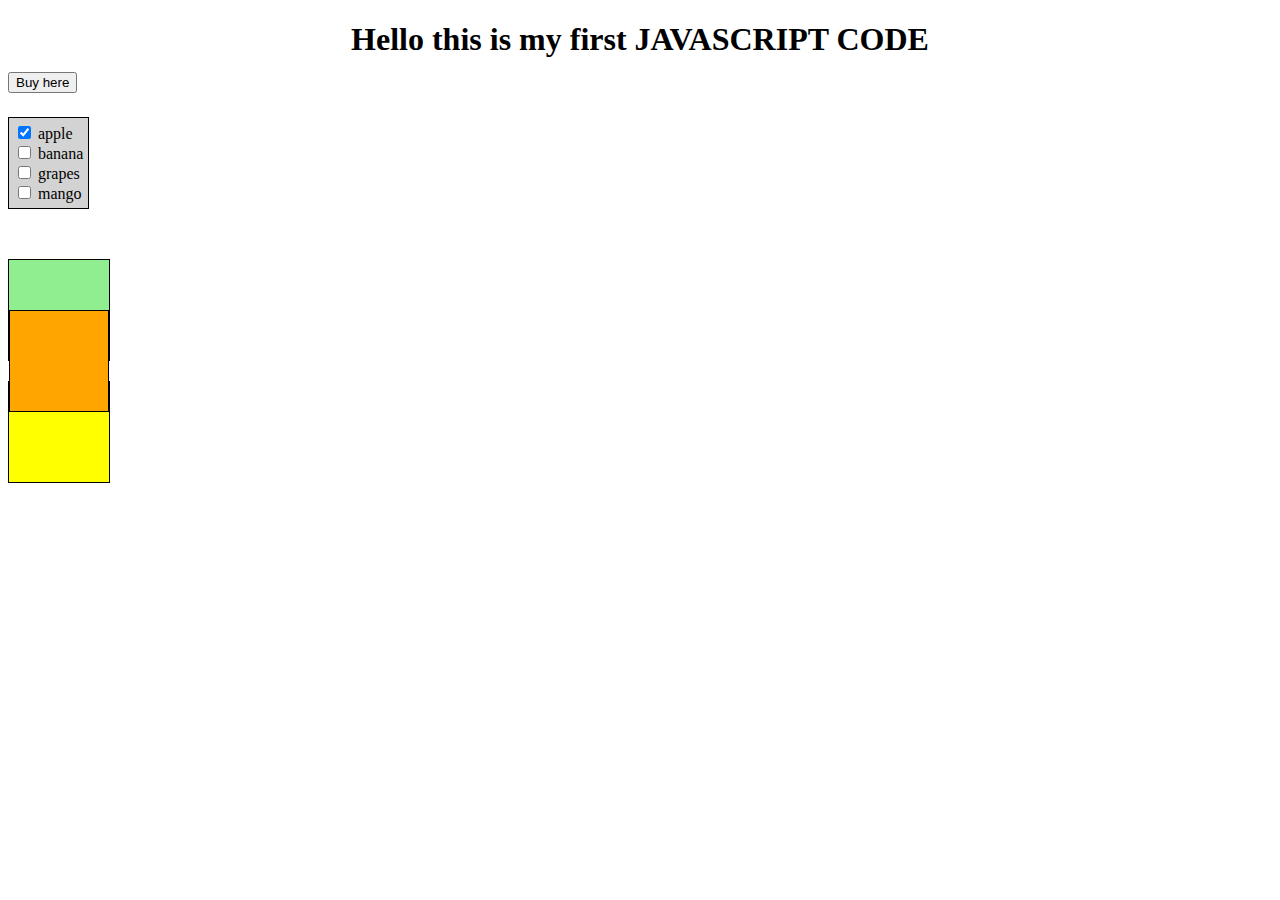
<file: Index.html>
<!DOCTYPE html>
<html lang="en">
<head>
    <meta charset="UTF-8">
    <meta name="viewport" content="width=device-width, initial-scale=1.0">
    <title>Document</title>

    <style>
        .doSomething{
            border:1px solid black;
            padding:5px;
            width:fit-content;
            background-color:lightgray;
        }

        /*#forms{
            border:1px solid black;

        }*/

        .hello{
            border: 1px solid black;
            background-color: lightgreen;
            margin-top: 50px;
            height:100px;
            width: 100px;
            display:flex;
        }

        .Hi{
            border: 1px solid black;
            background-color: orange;
            margin-top: 50px;
            height:100px;
            width: 100px;
            display:flex;
        }

        .cool{
            border:1px solid black;
            background-color: yellow;
            margin-top: 20px;
            width: 100px;
            height: 100px;
            display:block;
        }

    </style>
</head>
<body>
    <h1>
        <center> Hello this is my first JAVASCRIPT CODE </center>
        <button id="button">Buy here</button>
    </h1>
    

     <div class="doSomething" id="forms">
    <input type="checkbox" name="fruits" value="apple" checked="checked" >
    <label for="banana">apple</label><br>
    <input type="checkbox" name="fruit" value="banana" >
    <label for="grapes">banana</label><br>
    <input type="checkbox" name="fruit" value="grapes" >
    <label for="grapes">grapes</label><br>
    <input type="checkbox" name="fruit" value="mango" >
    <label mango>mango</label>
</div>

<div class="hello" id="first">
    <div class="Hi" id="second"></div>
</div>

<div class="cool" id="cool"></div>

<script type="modules" src="work.js"></script>
<script type="modules" src="Math_util.js"></script>
</body>
</html>
</file>
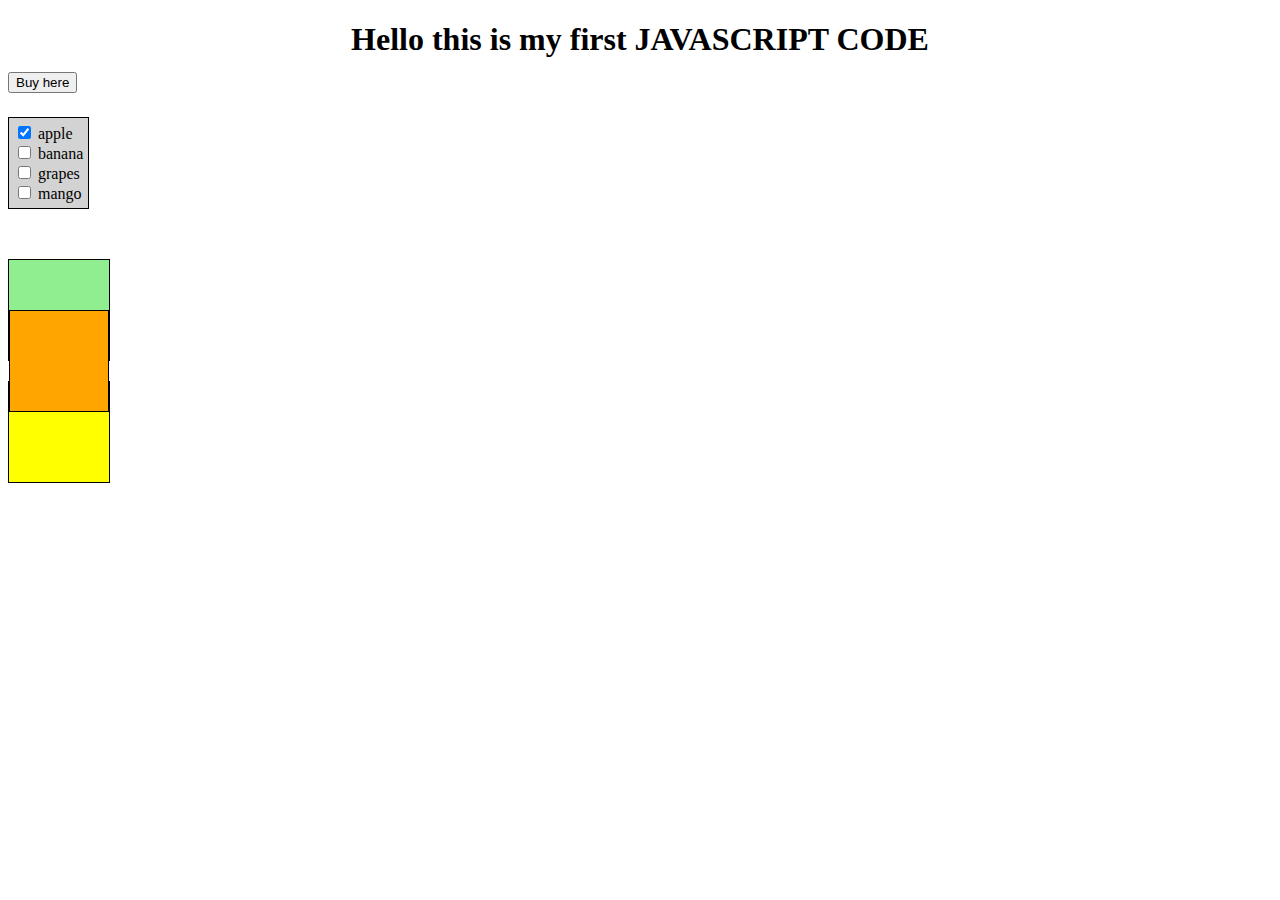
<file: Exercises/Index.html>
<!DOCTYPE html>
<html lang="en">
<head>
    <meta charset="UTF-8">
    <meta name="viewport" content="width=device-width, initial-scale=1.0">
    <title>Exercises</title>

    <style>
        .doSomething{
            border:1px solid black;
            padding:5px;
            width:fit-content;
            background-color:lightgray;
        }

        /*#forms{
            border:1px solid black;

        }*/

        .hello{
            border: 1px solid black;
            background-color: lightgreen;
            margin-top: 50px;
            height:100px;
            width: 100px;
            display:flex;
        }

        .Hi{
            border: 1px solid black;
            background-color: orange;
            margin-top: 50px;
            height:100px;
            width: 100px;
            display:flex;
        }

        .cool{
            border:1px solid black;
            background-color: yellow;
            margin-top: 20px;
            width: 100px;
            height: 100px;
            display:block;
        }

    </style>
</head>
<body>
    <h1>
        <center> Hello this is my first JAVASCRIPT CODE </center>
        <button id="button">Buy here</button>
    </h1>
    

     <div class="doSomething" id="forms">
    <input type="checkbox" name="fruits" value="apple" checked="checked" >
    <label for="banana">apple</label><br>
    <input type="checkbox" name="fruit" value="banana" >
    <label for="grapes">banana</label><br>
    <input type="checkbox" name="fruit" value="grapes" >
    <label for="grapes">grapes</label><br>
    <input type="checkbox" name="fruit" value="mango" >
    <label mango>mango</label>
</div>

<div class="hello" id="first">
    <div class="Hi" id="second"></div>
</div>

<div class="cool" id="cool"></div>

<script type="modules" src="work.js"></script>
<script type="modules" src="Math_util.js"></script>
</body>
</html>
</file>
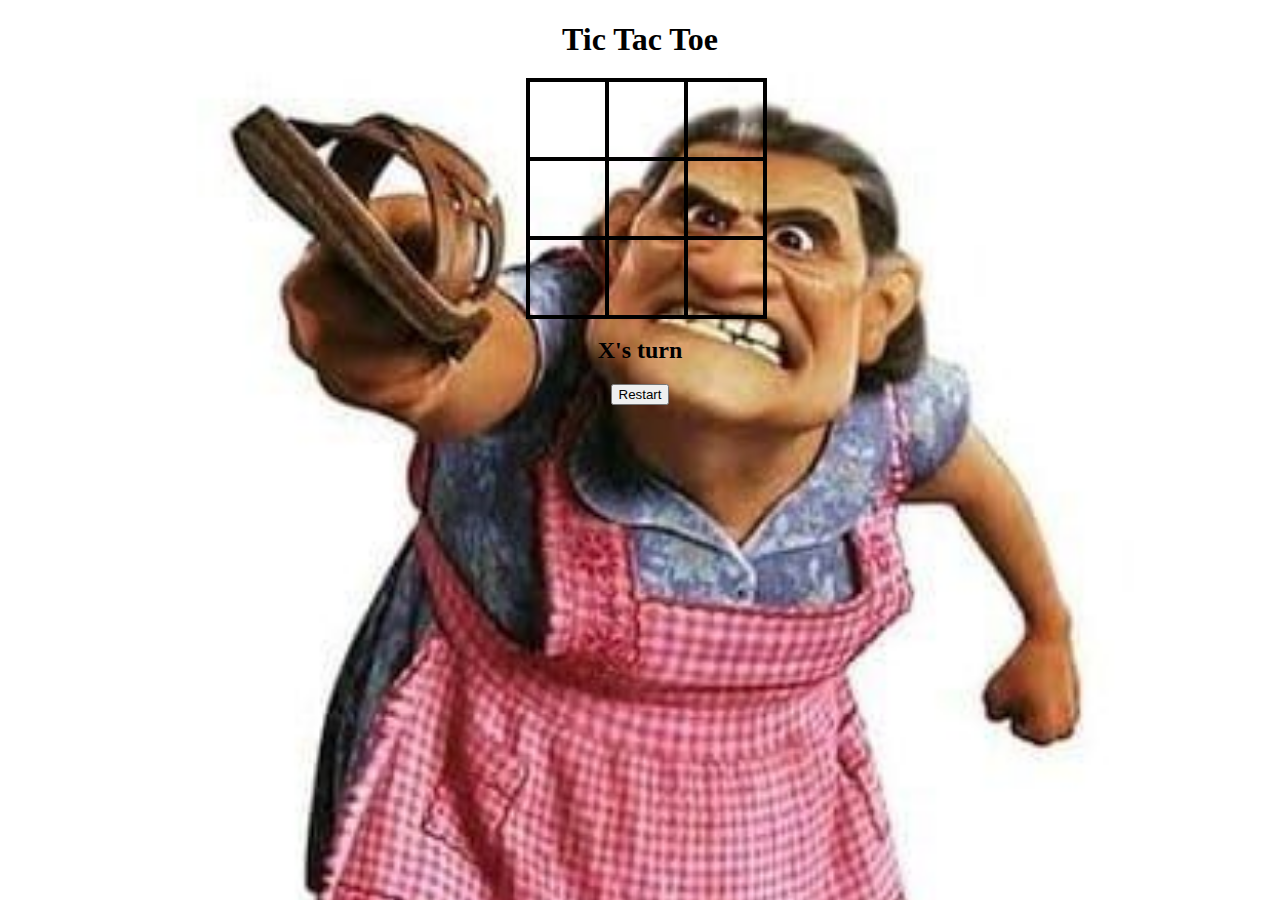
<file: Tic Tac Toe Game/index.html>
<!DOCTYPE html>
<html lang="en">
<head>
    <meta charset="UTF-8">
    <meta name="viewport" content="width=device-width, initial-scale=1.0">
    <title>Tic Tac Toe Game</title>
    <link rel="stylesheet" href="index.css">
</head>
<body>
    <div class="gameContainer">
        <h1>Tic Tac Toe</h1>
        <div id="cellContainer">
            <div cellIndex="0" class="cell"> </div>
            <div cellIndex="1" class="cell"> </div>
            <div cellIndex="2" class="cell"> </div>
            <div cellIndex="3" class="cell"> </div>
            <div cellIndex="4" class="cell"> </div>
            <div cellIndex="5" class="cell"> </div>
            <div cellIndex="6" class="cell"> </div>
            <div cellIndex="7" class="cell"> </div>
            <div cellIndex="8" class="cell"> </div>

        </div>

        <h2 id="statusText"></h2>
        <button id="restartBtn">Restart</button>
    </div>
    <script src="index.js"></script>
</body>
</html>
</file>
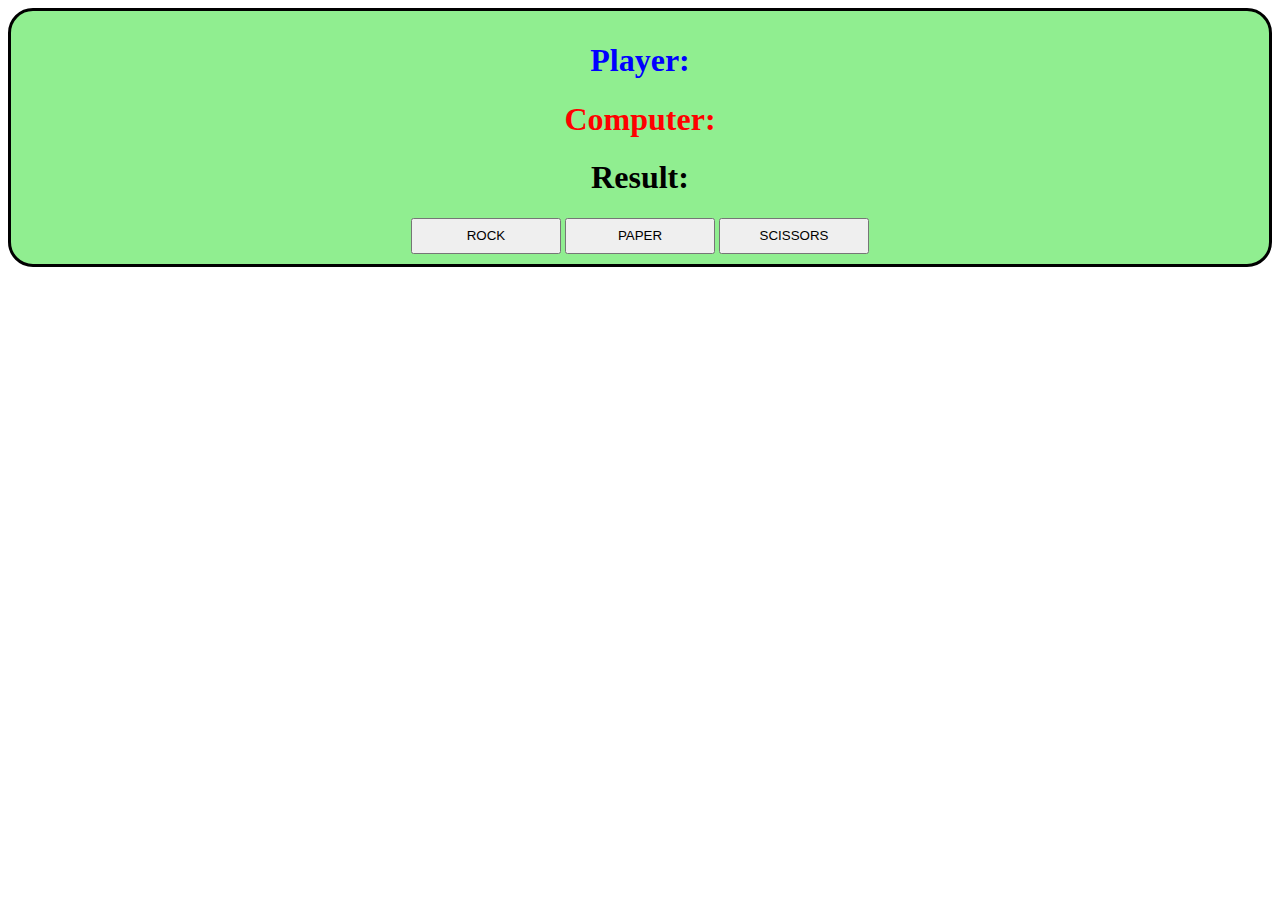
<file: GameProject/Game.html>
<!DOCTYPE html>
<html lang="en">
<head>
    <meta charset="UTF-8">
    <meta name="viewport" content="width=device-width, initial-scale=1.0">
    <title>Rock paper Game</title>
    <link rel="stylesheet" href="Game.css">
</head>
<body>
    <div id="gameDiv">
        <h1 class="gameText" id="playerText">Player: </h1>
        <h1 class="gameText" id="computerText">Computer: </h1>
        <h1 class="gameText" id="resultText">Result: </h1>
    
        <button class="choiceBtn">ROCK</button>
        <button class="choiceBtn">PAPER</button>
        <button class="choiceBtn">SCISSORS</button>
    </div>
    
    <script src="Game.js"></script>
</body>
</html>
</file>
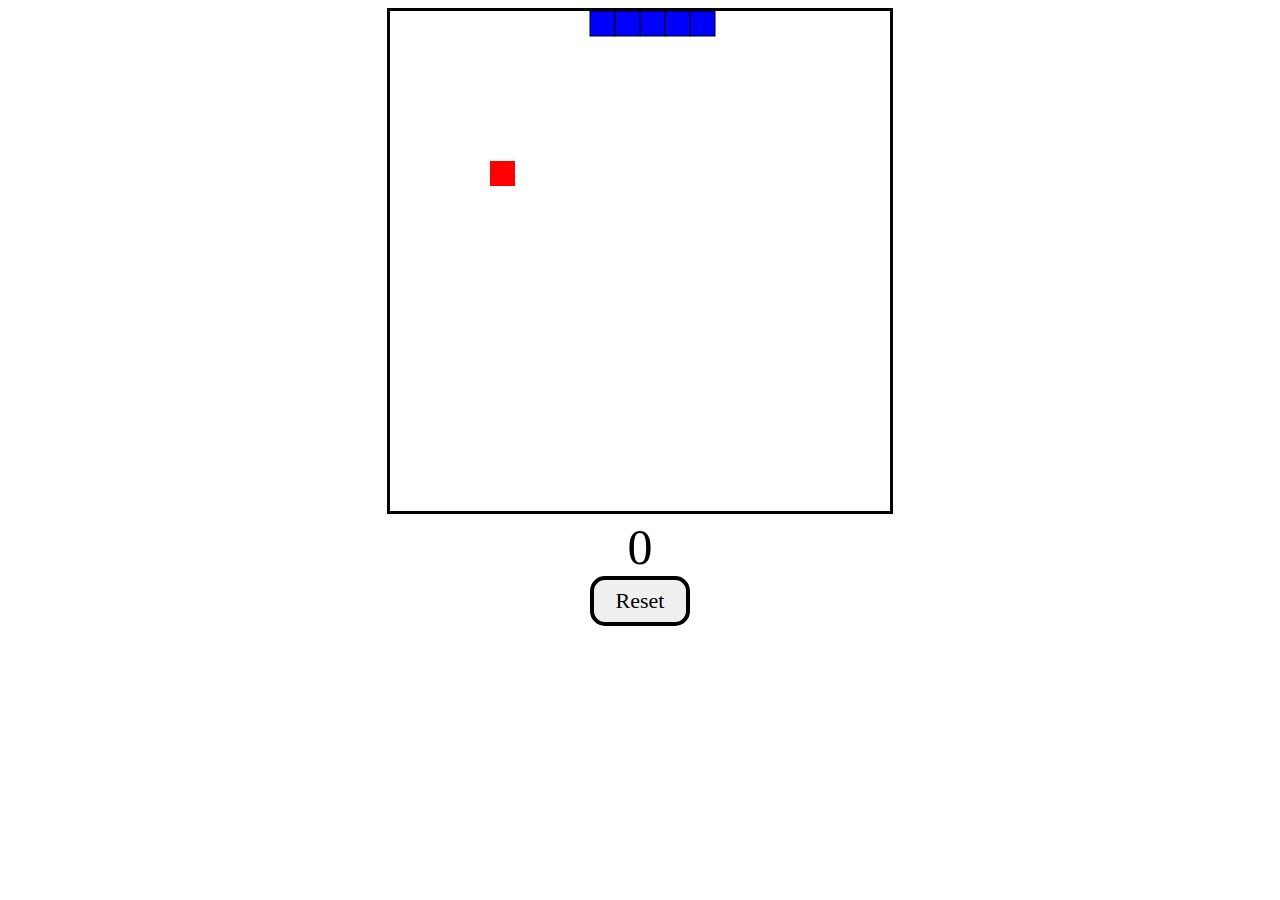
<file: Snake_Game/Snake_Game.html>
<!DOCTYPE html>
<html lang="en">
<head>
    <meta charset="UTF-8">
    <meta name="viewport" content="width=device-width, initial-scale=1.0">
    <title>Snake Game</title>
    <link rel="stylesheet" href="Snake_Game.css">
</head>
<body>
    <div id="gameContainer">
        <canvas id="gameBoard" width="500" height="500"></canvas>
        <div id="scoreText">0</div>
        <button id="resetBtn">Reset</button>
    </div>
    
    <script src="Snake_Game.js"></script>
</body>
</html>
</file>
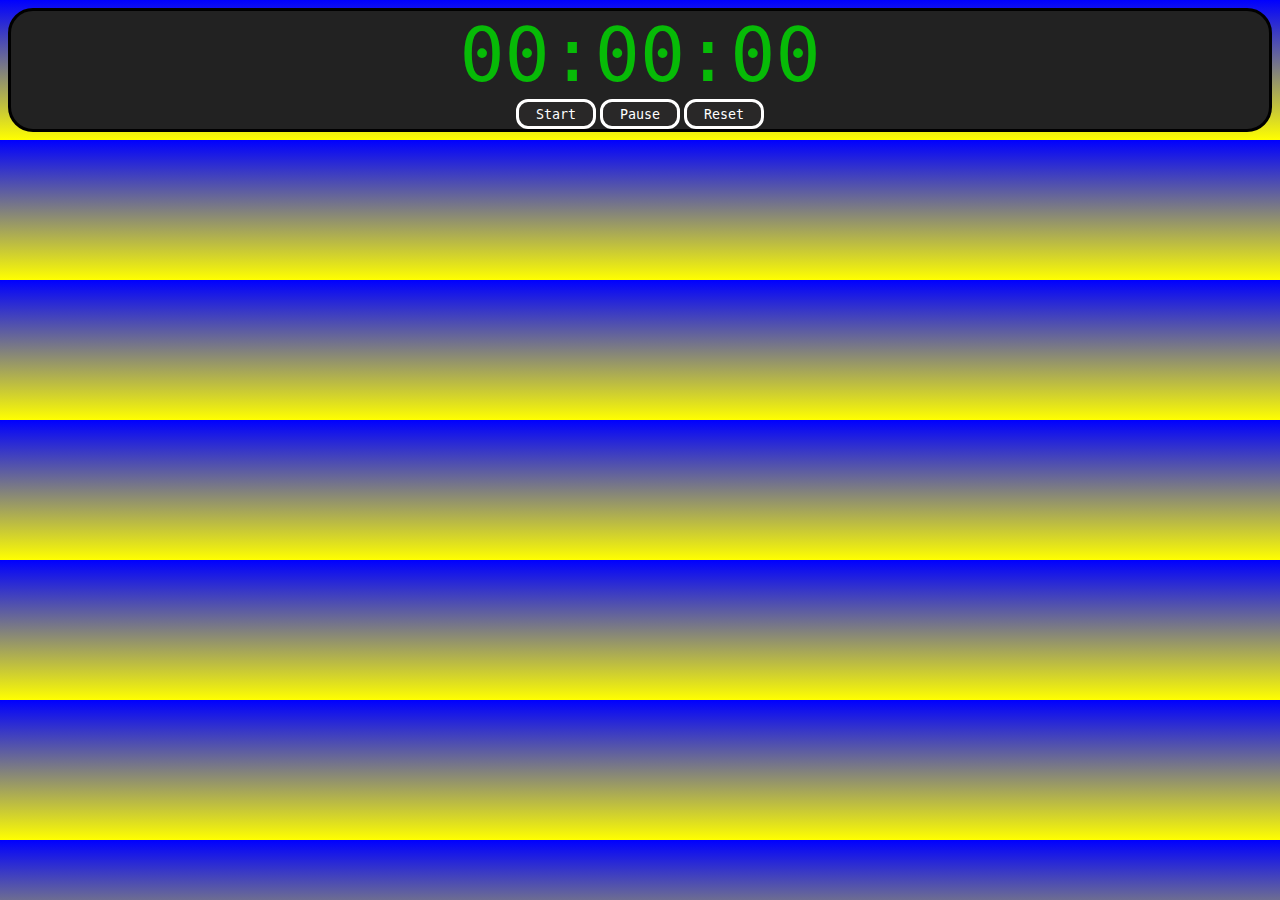
<file: Timerproject/Timer.html>
<!DOCTYPE html>
<html lang="en">
<head>
    <meta charset="UTF-8">
    <meta name="viewport" content="width=device-width, initial-scale=1.0">
    <title>Timer Project</title>
    <link rel="stylesheet" href="Timer.css">
</head>
<body>
    <div class="timeContainer" id="timeContainer">
           <div id="timeDisplay"> 00:00:00 </div>
            <button class="startBtn" id="timerBtn">Start</button>
            <button class="pauseBtn" id="timerBtn">Pause</button>
            <button class="resetBtn" id="timerBtn">Reset</button>
            
    </div>
    <script src="Timer.js"></script>
</body>
</html>
</file>
<file: Tic Tac Toe Game/index.css>
body{
    background-image: url(Toy.jpg);
    background-repeat: no-repeat;
    background-size: cover;
    object-fit: cover;
}
.cell{
    width: 75px;
    height: 75px;
    border: 2px solid;
    box-shadow: 0 0 0 2px;
    line-height: 75px;
    font-size: 50px;
    cursor:pointer;
}

.gameContainer{
    font-family: "permanent marker", cursive;
    text-align: center;
    /*justify-content: center;
    align-content: center;
    align-items: center;
    */
}

#cellContainer{
    display:grid;
    grid-template-columns: repeat(3, auto);
    width: 225px;
    margin:auto;
}
</file>
<file: GameProject/Game.css>
#gameDiv{
    font-family: 'Brush Script MT', cursive;
    border: 3px solid;
    border-radius: 25px;
    padding:10px;
    background-color: lightgreen;
    text-align:center;

}

.choiceBtn{
    line-height: 30px;
    width: 150px;
}

#playerText{
    color:blue;

}

#computerText{
    color:red;
}
</file>
<file: Timerproject/Timer.css>
body{
    background: linear-gradient(blue, yellow);
}
#timerBtn{
    width: 80px;
    height: 30px;
    border: 3px solid;
    border-radius: 12px;
    background-color: rgb(41, 40, 40);
    color:white;
    cursor: pointer;
    font-family: consolas, monospace;
}

#timeDisplay{
    font-size: 75px;
    color:rgb(7, 187, 7);
    font-family: consolas, monospace;
}

.timeContainer{
    text-align: center;
    border: 3px solid;
    border-radius: 25px;
    background-color: #222222;
}
</file>
<file: Snake_Game/Snake_Game.css>
#gameBoard{
    border: 3px solid;

}

#gameContainer{
    text-align: center;
}

#scoreText{
    font-family: "permanent Marker", cursive;
    font-size: 50px;

}

#resetBtn{
    font-family: "permanent Maker", cursive;
    font-size: 22px;
    width: 100px;
    height:50px ;
    border:4px solid;
    border-radius: 15px;
    cursor: pointer;
}
</file>
